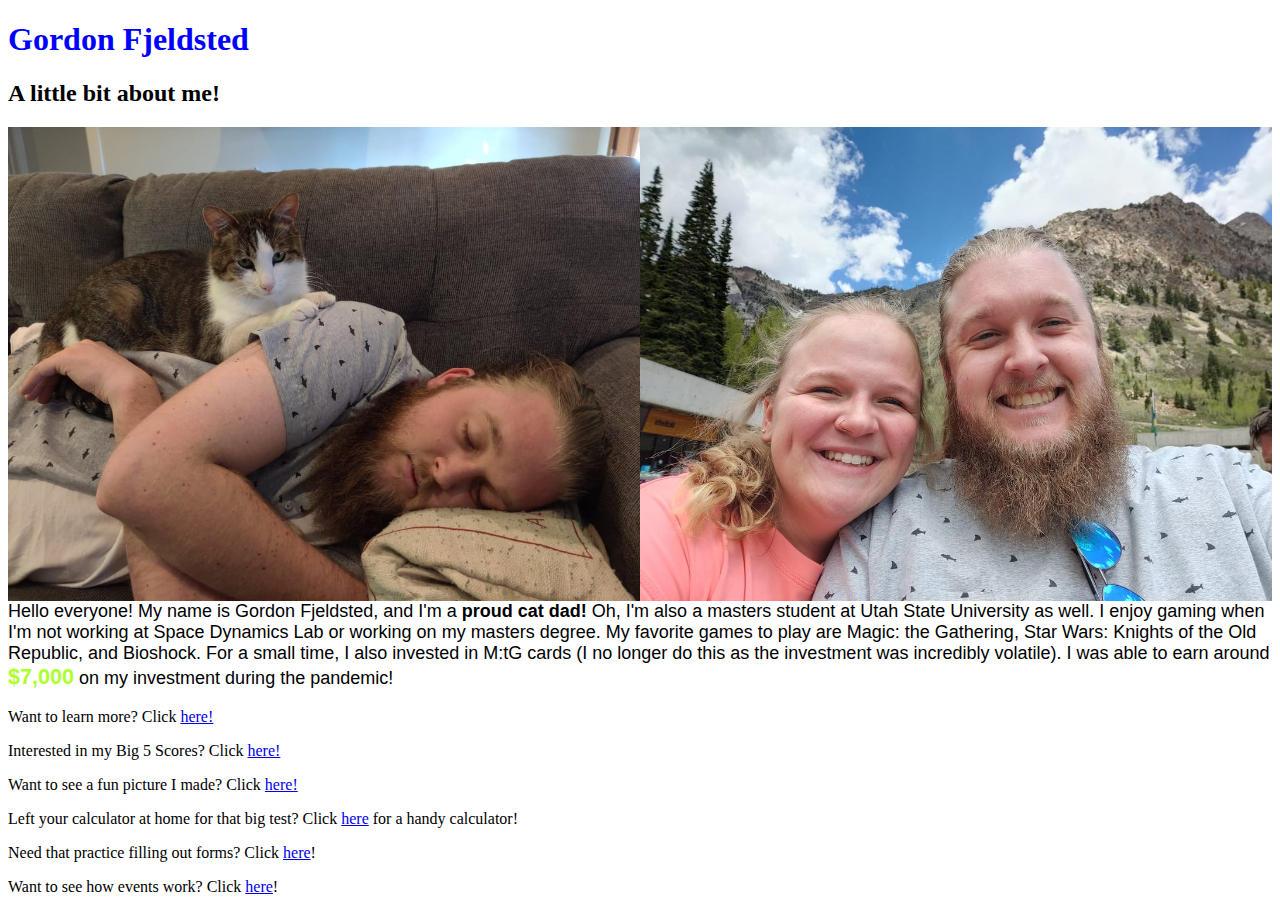
<file: index.html>
<!doctype html>

<html>
<head>
    <title>CS 6820 Homework 2</title>
    <link rel="stylesheet" href="resources/style/style.css">
</head>
<body>
    <h1>Gordon Fjeldsted</h1>
    <h2>A little bit about me!</h2>
    <div class="first-paragraph">
        <img src="resources/images/proud cat dad.jpg" alt="Conquered by Buddy Boo!" height="50%" width="50%" align="left">
        <img src="resources/images/cute partner.jpg" alt="Best partner ever!" height="50%" width="50%" align="left">
        <p>Hello everyone! My name is Gordon Fjeldsted, and I'm a <strong>proud cat dad!</strong>
        Oh, I'm also a masters student at Utah State University as well. I enjoy gaming when I'm 
        not working at Space Dynamics Lab or working on my masters degree. My favorite games to play are 
        Magic: the Gathering, Star Wars: Knights of the Old Republic, and Bioshock. For a small time, I also
        invested in M:tG cards (I no longer do this as the investment was incredibly volatile). I was able to 
        earn around <span id="cha-ching"><strong>$7,000</strong></span> on my investment during the pandemic!
    </p>
    </div>
    <p>Want to learn more? Click <a href="introduction.html">here!</a></p>
    <p>Interested in my Big 5 Scores? Click <a href="big5.html">here!</a></p>
    <p>Want to see a fun picture I made? Click <a href="svg.html">here!</a></p>
    <p>Left your calculator at home for that big test? Click <a href="calculator.html">here</a> for a handy calculator!</p>
    <p>Need that practice filling out forms? Click <a href="form.html">here</a>!</p>
    <p>Want to see how events work? Click <a href="d3event.html">here</a>!</p>
</body>
</html>
</file>
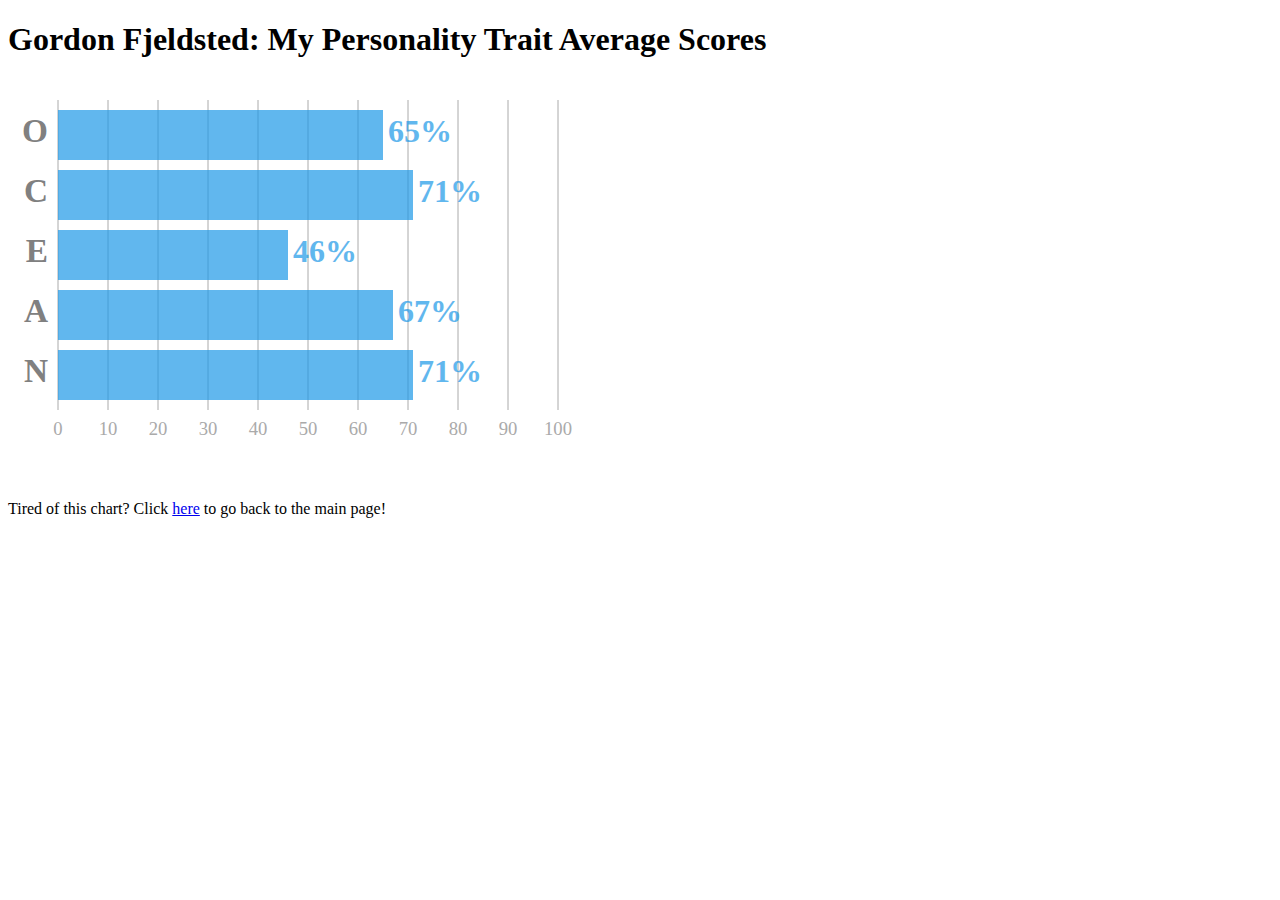
<file: big5.html>
<!DOCTYPE html>
<html>
<head>
    <title>Big 5 Scores!</title>
    <link rel="stylesheet" href="resources/style/big5.css">
</head>
<body>
    <h1>Gordon Fjeldsted: My Personality Trait Average Scores</h1>
    <svg width="600" height="400">
        <text class="ylabel" x="40" y="50" dy="12">O</text>
        <text class="ylabel" x="40" y="110" dy="12">C</text>
        <text class="ylabel" x="40" y="170" dy="12">E</text>
        <text class="ylabel" x="40" y="230" dy="12">A</text>
        <text class="ylabel" x="40" y="290" dy="12">N</text>
        <line x1="50" y1="20" x2="50" y2="330" />
        <line x1="100" y1="20" x2="100" y2="330" />
        <line x1="150" y1="20" x2="150" y2="330" />
        <line x1="200" y1="20" x2="200" y2="330" />
        <line x1="250" y1="20" x2="250" y2="330" />
        <line x1="300" y1="20" x2="300" y2="330" />
        <line x1="350" y1="20" x2="350" y2="330" />
        <line x1="400" y1="20" x2="400" y2="330" />
        <line x1="450" y1="20" x2="450" y2="330" />
        <line x1="500" y1="20" x2="500" y2="330" />
        <line x1="550" y1="20" x2="550" y2="330" />
        <g class="bar">
            <rect width="325" height="50" x="50" y="30"></rect>
            <text x="375" y="50" dx="5" dy="12">65%</text>
        </g>
        <g class="bar">
            <rect width="355" height="50" x="50" y="90"></rect>
            <text x="405" y="110" dx="5" dy="12">71%</text>
        </g>
        <g class="bar">
            <rect width="230" height="50" x="50" y="150"></rect>
            <text x="280" y="170" dx="5" dy="12">46%</text>
        </g>
        <g class="bar">
            <rect width="335" height="50" x="50" y="210"></rect>
            <text x="385" y="230" dx="5" dy="12">67%</text>
        </g>
        <g class="bar">
            <rect width="355" height="50" x="50" y="270"></rect>
            <text x="405" y="290" dx="5" dy="12">71%</text>
        </g>
        <text class="xlabel" x="50" y="340" dy="15">0</text>
        <text class="xlabel" x="100" y="340" dy="15">10</text>
        <text class="xlabel" x="150" y="340" dy="15">20</text>
        <text class="xlabel" x="200" y="340" dy="15">30</text>
        <text class="xlabel" x="250" y="340" dy="15">40</text>
        <text class="xlabel" x="300" y="340" dy="15">50</text>
        <text class="xlabel" x="350" y="340" dy="15">60</text>
        <text class="xlabel" x="400" y="340" dy="15">70</text>
        <text class="xlabel" x="450" y="340" dy="15">80</text>
        <text class="xlabel" x="500" y="340" dy="15">90</text>
        <text class="xlabel" x="550" y="340" dy="15">100</text>
    </svg>
    <p>Tired of this chart? Click <a href="index.html">here</a> to go back to the main page!</p>
</body>
</html>
</file>
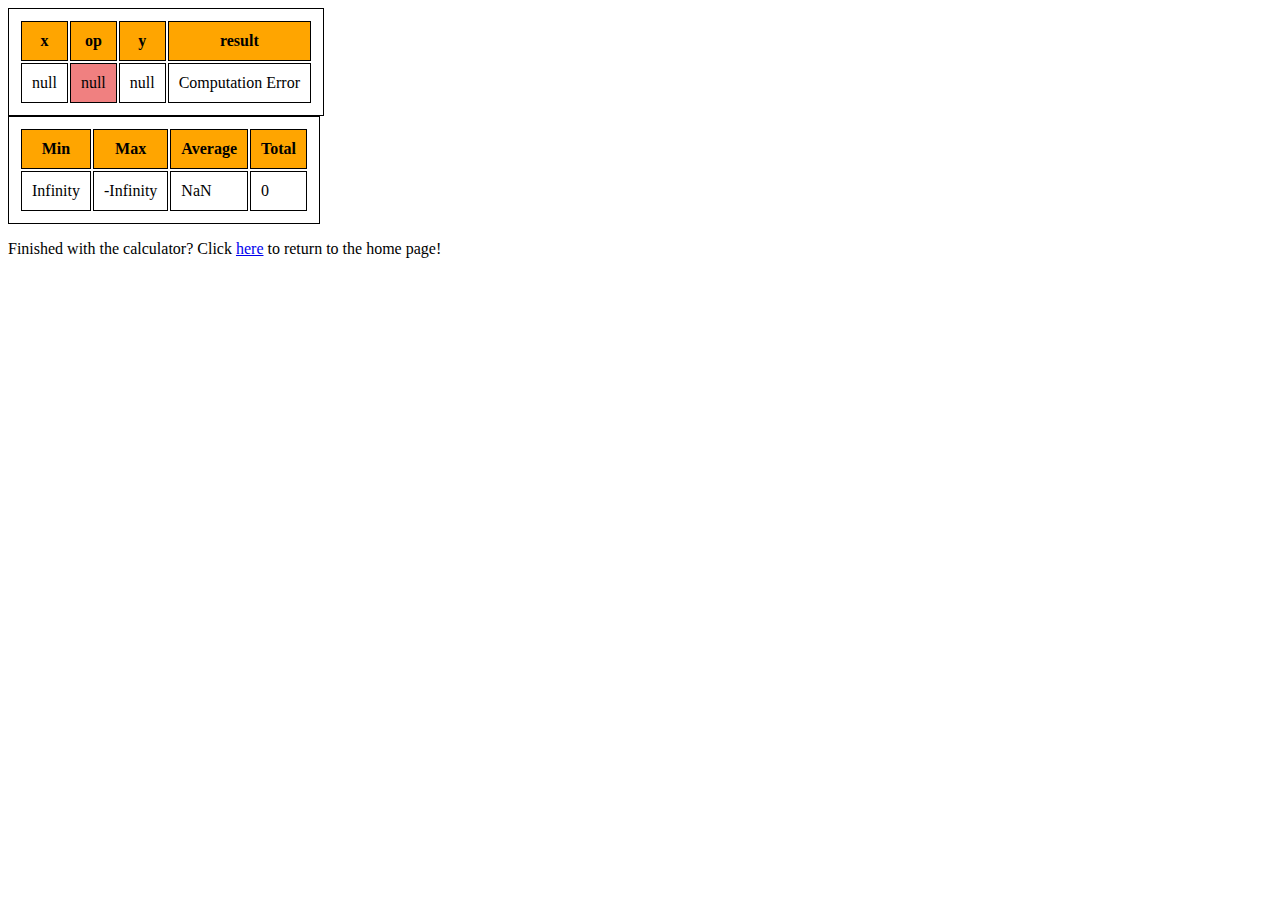
<file: calculator.html>
<!DOCTYPE html>
<html>
<head>
    <title>Handy Dandy Calculator</title>
    <script src="resources/scripts/calculator.js"></script>
    <link rel="stylesheet" href="resources/style/calculator.css">
</head>
<body>
    <p>Finished with the calculator? Click <a href="index.html">here</a> to return to the home page!</p>
</body>
</html>
</file>
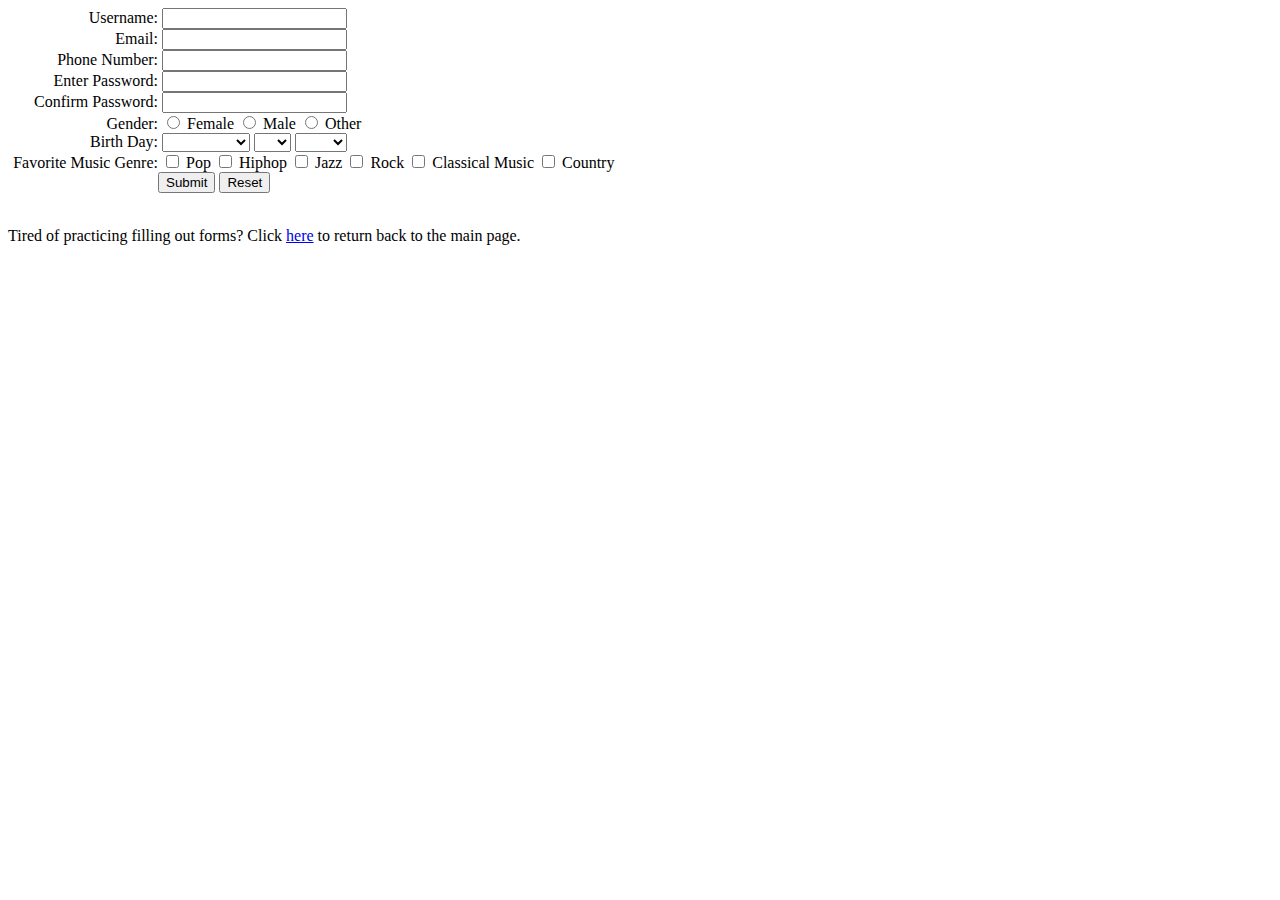
<file: form.html>
<!DOCTYPE html>
<html>
<head>
    <title>Form Practice</title>
    <link rel="stylesheet" href="resources/style/form.css">
</head>
<body>
    <form id="myForm">
        <label class="text-input" for="uname">Username:</label>
        <input type="text" id="uname" name="uname"><br>
        <label class="text-input" for="email">Email:</label>
        <input type="text" id="email" name="email"><br>
        <label class="text-input" for="phone">Phone Number:</label>
        <input type="text" id="phone" name="phone"><br>
        <label class="text-input" for="passwd">Enter Password:</label>
        <input type="password" id="passwd" name="passwd"><br>
        <label class="text-input" for="confirm">Confirm Password:</label>
        <input type="password" id="confirm" name="confirm"><br>
        <label class="text-input" for="gender">Gender:</label>
        <input type="radio" id="female" name="gender" value="Female">
        <label for="female">Female</label>
        <input type="radio" id="male" name="gender" value="Male">
        <label for="male">Male</label>
        <input type="radio" id="other" name="gender" value="Other">
        <label for="other">Other</label><br>
        <label class="text-input" for="birthday">Birth Day:</label>
        <select id="month" name="month">
            <option disabled selected value></option>
            <option value="01">January</option>
            <option value="02">February</option>
            <option value="03">March</option>
            <option value="04">April</option>
            <option value="05">May</option>
            <option value="06">June</option>
            <option value="07">July</option>
            <option value="08">August</option>
            <option value="09">September</option>
            <option value="10">October</option>
            <option value="11">November</option>
            <option value="12">December</option>
        </select>
        <select id="day" name="day">
            <option disabled selected value></option>
            <option value="01">01</option>
            <option value="02">02</option>
            <option value="03">03</option>
            <option value="04">04</option>
            <option value="05">05</option>
            <option value="06">06</option>
            <option value="07">07</option>
            <option value="08">08</option>
            <option value="09">09</option>
            <option value="10">10</option>
            <option value="11">11</option>
            <option value="12">12</option>
            <option value="13">13</option>
            <option value="14">14</option>
            <option value="15">15</option>
            <option value="16">16</option>
            <option value="17">17</option>
            <option value="18">18</option>
            <option value="19">19</option>
            <option value="20">20</option>
            <option value="21">21</option>
            <option value="22">22</option>
            <option value="23">23</option>
            <option value="24">24</option>
            <option value="25">25</option>
            <option value="26">26</option>
            <option value="27">27</option>
            <option value="28">28</option>
            <option value="29">29</option>
            <option value="30">30</option>
            <option value="31">31</option>
        </select>
        <select id="year" name="year">
            <option disabled selected value></option>
            <option value="1970">1970</option>
            <option value="1971">1971</option>
            <option value="1972">1972</option>
            <option value="1973">1973</option>
            <option value="1974">1974</option>
            <option value="1975">1975</option>
            <option value="1976">1976</option>
            <option value="1977">1977</option>
            <option value="1978">1978</option>
            <option value="1979">1979</option>
            <option value="1980">1980</option>
            <option value="1981">1981</option>
            <option value="1982">1982</option>
            <option value="1983">1983</option>
            <option value="1984">1984</option>
            <option value="1985">1985</option>
            <option value="1986">1986</option>
            <option value="1987">1987</option>
            <option value="1988">1988</option>
            <option value="1989">1989</option>
            <option value="1990">1990</option>
            <option value="1991">1991</option>
            <option value="1992">1992</option>
            <option value="1993">1993</option>
            <option value="1994">1994</option>
            <option value="1995">1995</option>
            <option value="1996">1996</option>
            <option value="1997">1997</option>
            <option value="1998">1998</option>
            <option value="1999">1999</option>
            <option value="2000">2000</option>
            <option value="2001">2001</option>
            <option value="2002">2002</option>
            <option value="2003">2003</option>
            <option value="2004">2004</option>
            <option value="2005">2005</option>
            <option value="2006">2006</option>
            <option value="2007">2007</option>
            <option value="2008">2008</option>
            <option value="2009">2009</option>
            <option value="2010">2010</option>
        </select><br>
        <label class="text-input" for="genre-checkbox">Favorite Music Genre:</label>
        <input type="checkbox" id="pop-checkbox" name="genre-pop" value="pop">
        <label for="genre-pop">Pop</label>
        <input type="checkbox" id="hiphop-checkbox" name="genres-hiphop" value="hiphop">
        <label for="genre-hiphop">Hiphop</label>
        <input type="checkbox" id="jazz-checkbox" name="genres-jazz" value="jazz">
        <label for="genre-jazz">Jazz</label>
        <input type="checkbox" id="rock-checkbox" name="genres-rock" value="rock">
        <label for="genre-rock">Rock</label>
        <input type="checkbox" id="classical-checkbox" name="genres-classical" value="classical">
        <label for="genre-classical">Classical Music</label>
        <input type="checkbox" id="country-checkbox" name="genres-country" value="country">
        <label for="genre-country">Country</label><br>
        <input type="submit">
        <input type="reset">
    </form>
    <br>
    <div id="output"></div>
    <p>Tired of practicing filling out forms? Click <a href="index.html">here</a> to return back to the main page.</p>
</body>
<script src="resources/scripts/form.js"></script>
</html>
</file>
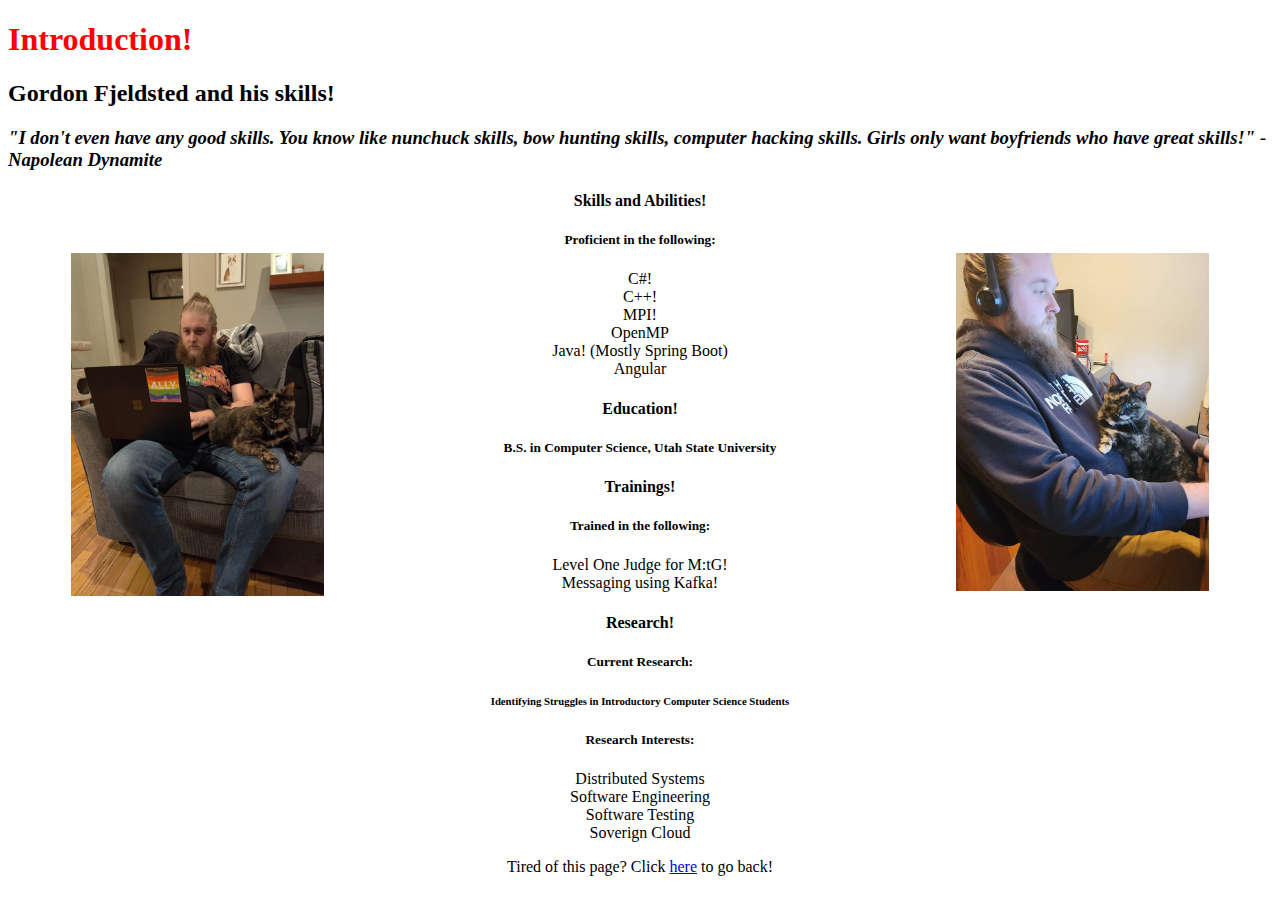
<file: introduction.html>
<!doctype html>

<html lang="en">
<head>
    <title>Introduction!</title>
    <link rel="stylesheet" href="resources/style/new_style.css">
</head>
<body>
    <h1>Introduction!</h1>
    <h2>Gordon Fjeldsted and his skills!</h2>
    <h3>"I don't even have any good skills. You know like nunchuck skills, bow hunting skills,
        computer hacking skills. Girls only want boyfriends who have great skills!" - Napolean Dynamite</h3>
    <img src="resources/images/ally cat dad.jpg" height="20%" width="20%" align="left">
    <img src="resources/images/sweatshirt cat dad.jpg" height="20%" width="20%" align="right">

    <div class="content">
    <div class="skills">
        <h4>Skills and Abilities!</h4>
        <h5>Proficient in the following:</h5>
            C#!<br/>
            C++!<br/>
            MPI!<br/>
            OpenMP<br/>
            Java! (Mostly Spring Boot)<br/>
            Angular<br/>

    </div>
    <div id="education">
        <h4>Education!</h4>
        <h5>B.S. in Computer Science, Utah State University</h5>
    </div>
    <div id="trainings">
        <h4>Trainings!</h4>
        <h5>Trained in the following:</h5>
        
            Level One Judge for M:tG!<br/>
            Messaging using Kafka!<br/>
        
    </div>
    <div id="research">
        <h4>Research!</h4>
        <h5>Current Research:</h5>
        <h6>Identifying Struggles in Introductory Computer Science Students</h6>
        <h5>Research Interests:</h5>
        
            Distributed Systems<br/>
            Software Engineering<br/>
            Software Testing<br/>
            Soverign Cloud<br/>
        
    </div>
    </div>

    <p style="text-align: center;">Tired of this page? Click <a href="index.html">here</a> to go back!</p>
</body>
</html>
</file>
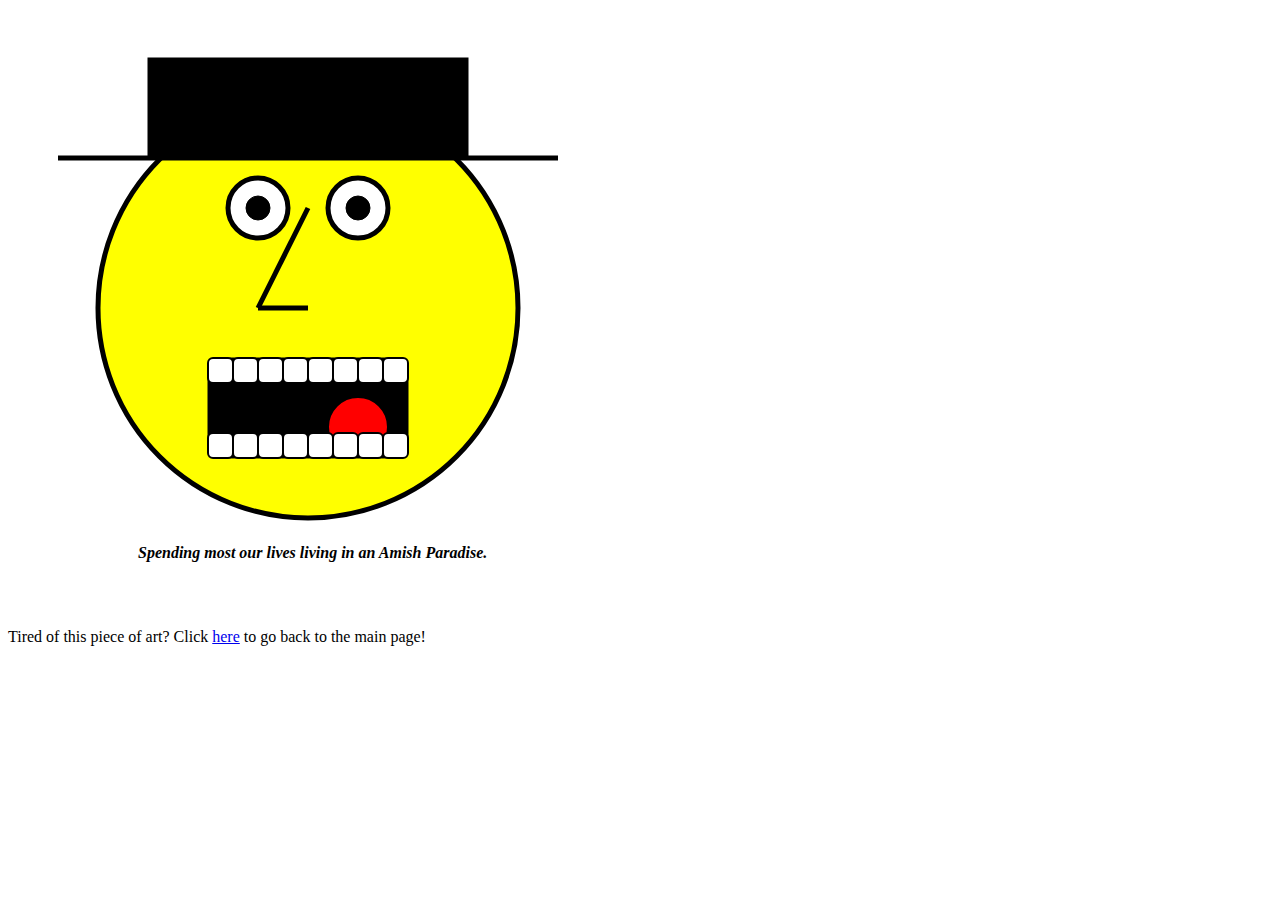
<file: svg.html>
<!DOCTYPE html>
<html>
<head>
    <title>My beautiful art!</title>
    <link rel="stylesheet" href="resources/style/svg.css">
</head>
<body>
    <svg width="600" height="600">
        <circle class="head" r="35%" cx="300" cy="300"/>
        <circle class="eye" r="5%" cx="250" cy="200"/>
        <circle class="eye" r="5%" cx="350" cy="200"/>
        <circle class="pupil" r="2%" cx="250" cy="200"/>
        <circle class="pupil" r="2%" cx="350" cy="200"/>
        <line x1="50" y1="150" x2="550" y2="150"/>
        <rect width="320" height="100" x="140" y="50"/>
        <line x1="300" y1="200" x2="250" y2="300"/>
        <line x1="250" y1="300" x2="300" y2="300"/>
        <rect width="200" height="100" x="200" y="350" rx="10" ry="10"/>
        <circle class="tongue"r="5%" cx="350" cy="419"/>
        <rect class="teeth" width="25" height="25" x="375" y="350" rx="5"/>
        <rect class="teeth" width="25" height="25" x="350" y="350" rx="5"/>
        <rect class="teeth" width="25" height="25" x="325" y="350" rx="5"/>
        <rect class="teeth" width="25" height="25" x="300" y="350" rx="5"/>
        <rect class="teeth" width="25" height="25" x="275" y="350" rx="5"/>
        <rect class="teeth" width="25" height="25" x="250" y="350" rx="5"/>
        <rect class="teeth" width="25" height="25" x="225" y="350" rx="5"/>
        <rect class="teeth" width="25" height="25" x="200" y="350" rx="5"/>

        <rect class="teeth" width="25" height="25" x="375" y="425" rx="5"/>
        <rect class="teeth" width="25" height="25" x="350" y="425" rx="5"/>
        <rect class="teeth" width="25" height="25" x="325" y="425" rx="5"/>
        <rect class="teeth" width="25" height="25" x="300" y="425" rx="5"/>
        <rect class="teeth" width="25" height="25" x="275" y="425" rx="5"/>
        <rect class="teeth" width="25" height="25" x="250" y="425" rx="5"/>
        <rect class="teeth" width="25" height="25" x="225" y="425" rx="5"/>
        <rect class="teeth" width="25" height="25" x="200" y="425" rx="5"/>
        <text class="subtitle" x="130" y="550">Spending most our lives living in an Amish Paradise.</text>
    </svg>
    <p>Tired of this piece of art? Click <a href="index.html">here</a> to go back to the main page!</p>
</body>
</html>
</file>
<file: resources/style/style.css>
h1 {
    color: blue;
}

.first-paragraph {
    font-size: large;
    font-family: Verdana, Geneva, Tahoma, sans-serif;
}

#cha-ching {
    color: greenyellow;
    font-size: larger;
}
</file>
<file: resources/style/big5.css>
body {
    font-family: Calibri;
}

line {
    stroke: #aaa;
}

.bar {
    fill: #1e99e7;
    opacity: 0.7;
    font-size: 24pt;
    font-weight: bold;
}

.xlabel {
    fill: #aaa;
    font-size: 14pt;
    text-anchor: middle;
}

.ylabel {
    font-size: 25pt;
    fill: gray;
    font-weight: bold;
    text-anchor: end;
}
</file>
<file: resources/style/calculator.css>
table, td {
    border: 1px solid black;
    padding: 10px;
}

th {
    border: 1px solid black;
    padding: 10px;
    font-weight: bolder;
    background-color: orange;
}

.op {
    background-color: lightcoral;
}
</file>
<file: resources/style/form.css>
label {
    display: inline-block;
    text-align: right;
}

.text-input {
    width: 150px;
}

input[type=submit] {
    margin-left: 150px;
}

.error {
    color: red;
}

.warning {
    color: orange;
}
</file>
<file: resources/style/new_style.css>
h1 {
    color: red;
}

h3 {
    font-style: italic;
}

img {
    padding: 5%;
}

.content {
    text-align: center;
}

ul {
    text-align: center;
}

.parent {
    text-align: center;
}

.parent > ul {
    display: inline-block;
    list-style: inside;
}
</file>
<file: resources/style/svg.css>
line {
    stroke: black;
    stroke-width: 5;
}

rect {
    stroke: black;
    fill: black;
}

.subtitle {
    font-size: medium;
    font-style: italic;
    font-weight: bold;
}

.head {
    stroke: black;
    stroke-width: 5;
    fill: yellow;
}

.eye {
    stroke: black;
    fill: white;
    stroke-width: 5;
}

.pupil {
    fill: black;
    stroke: black;
}

.tongue {
    fill: red;
    stroke: black;
    stroke-width: 2;
}

.teeth {
    fill: white;
    stroke: black;
    stroke-width: 2;
}
</file>
